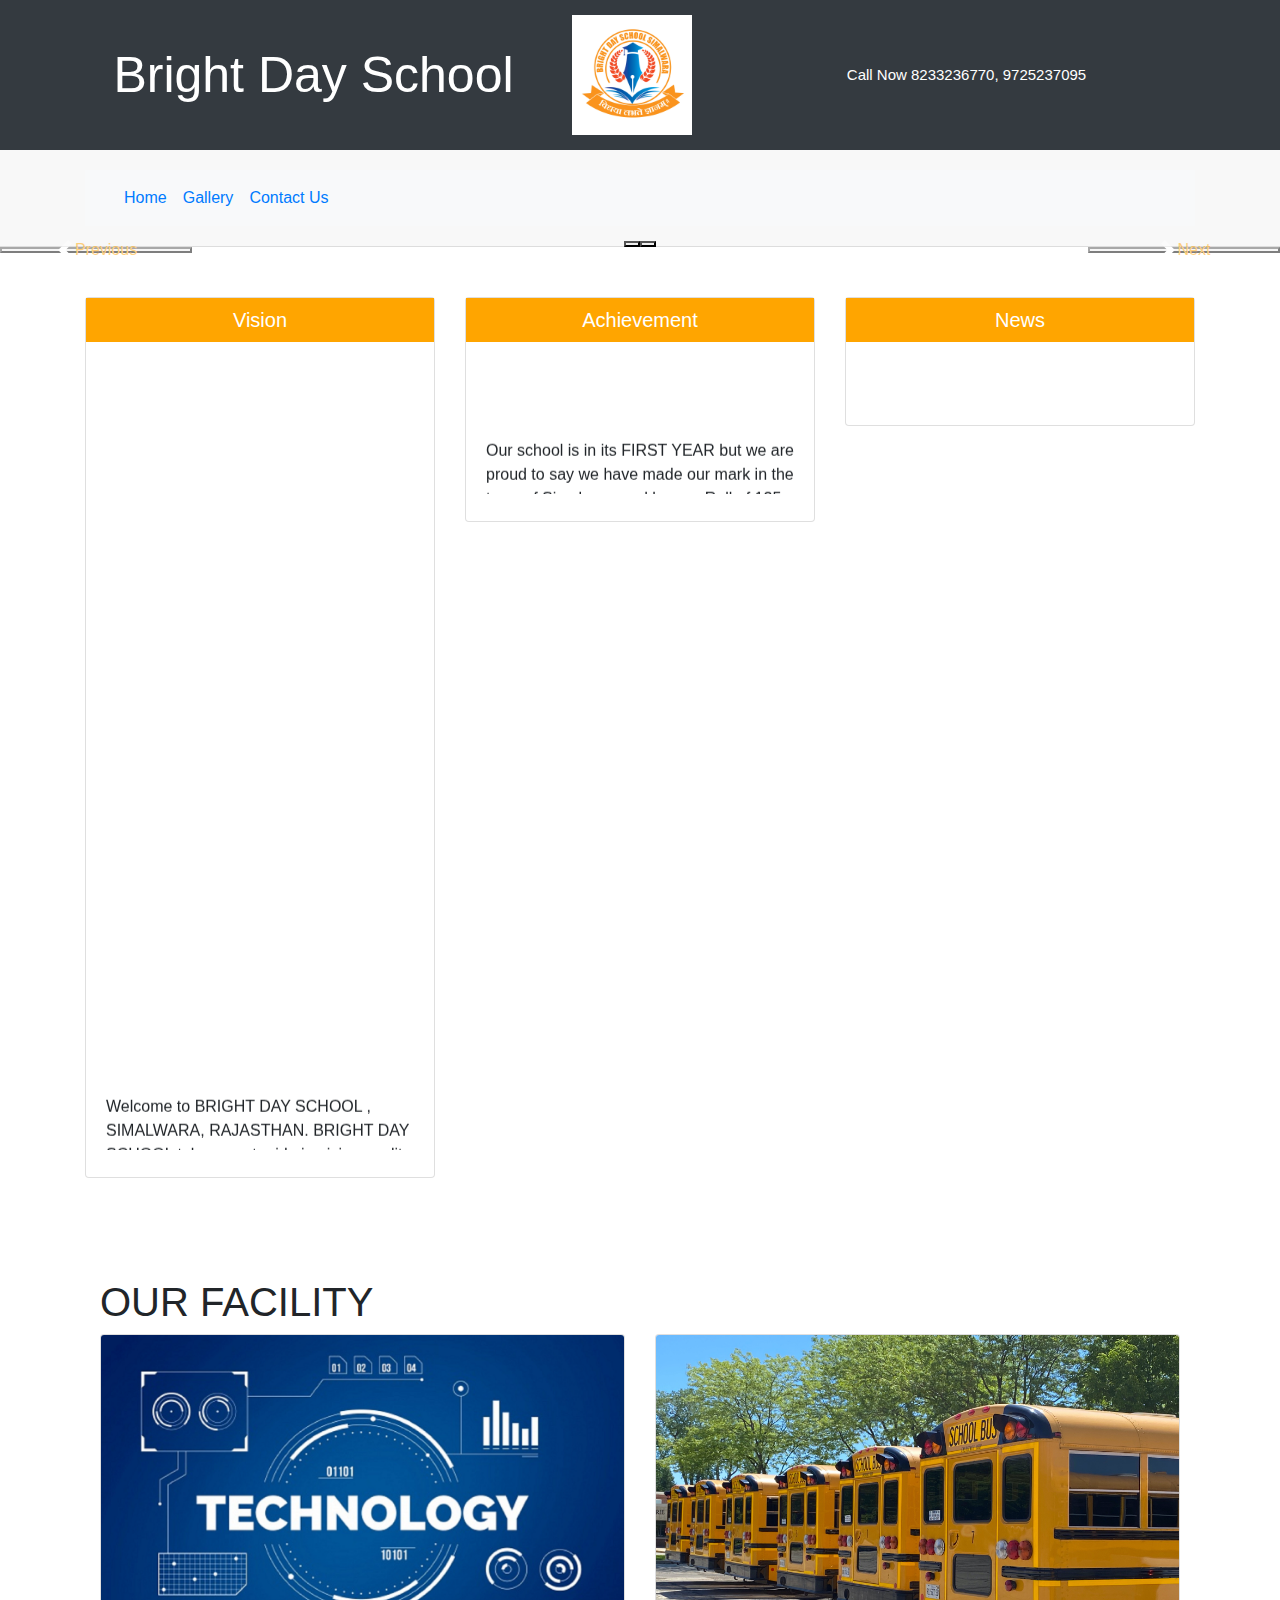
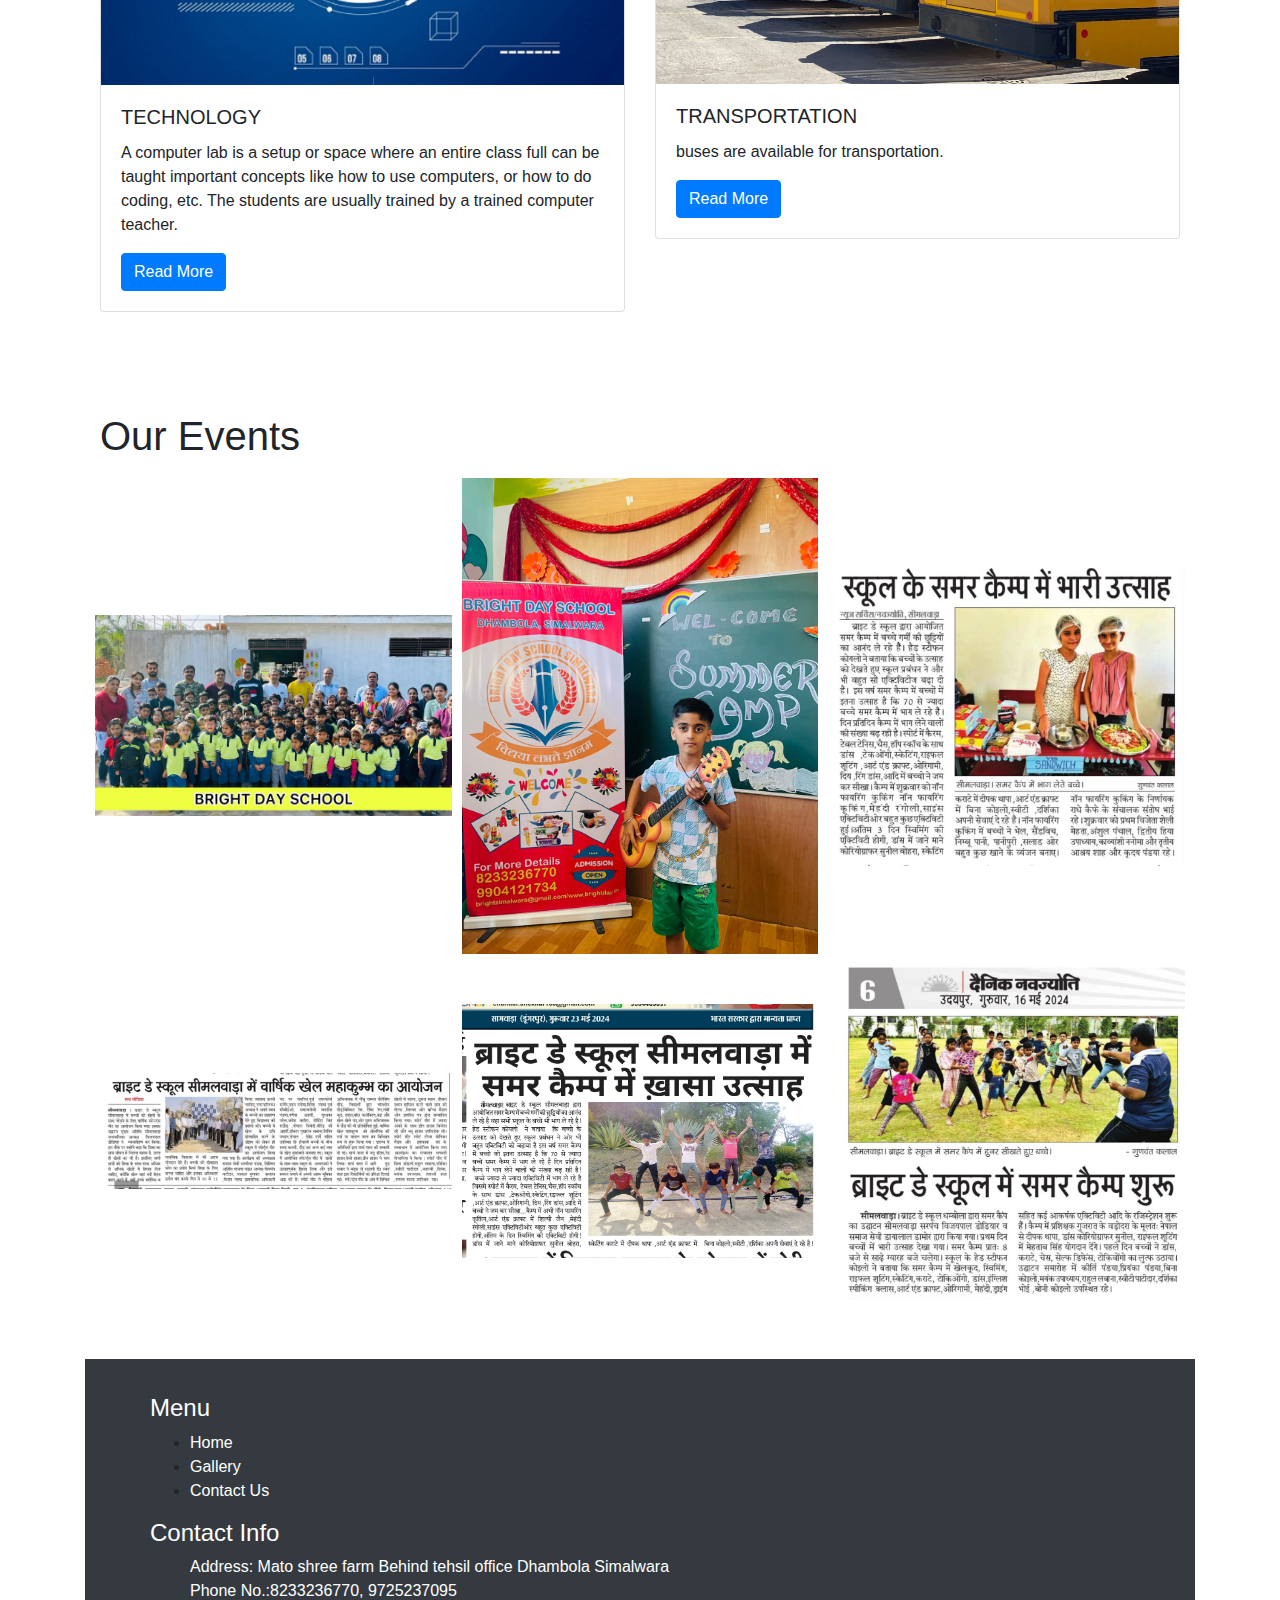
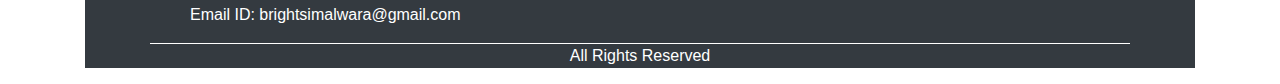
<file: index.html>
<!DOCTYPE html>
<html lang="en">
  <head>
    <meta charset="utf-8" />
    <meta name="viewport" content="width=device-width, initial-scale=1" />
    <title>Bright Day School</title>
     <link rel="stylesheet" href="https://stackpath.bootstrapcdn.com/bootstrap/4.5.2/css/bootstrap.min.css">
     <link rel="stylesheet" href="styles.css">
    <style>
      .top-header {
      padding: 10px 0;
    }
    .top-header h5 {
      margin: 0;
    }
    .top-header .navbar-brand img {
      max-width: 120px; /* Constrains the logo width */
      height: auto;
    }
    @media (max-width: 767px) {
      .top-header .col {
        text-align: center;
        margin-bottom: 10px;
      }
      .top-header .col h5 {
        font-size: 20px;
      }
    }
      span {
        color: orange;
      }
     
      .notice-sction {
        padding-top: 50px;
        padding-bottom: 50px;
      }
      .our-facility-sction {
        padding-top: 50px;
        padding-bottom: 50px;
      }
      .staff-sction {
        padding-top: 50px;
        padding-bottom: 50px;
      }
      .notice {
        background-color: orange;
        color: #fff;
        text-align: center;
        padding: 10px;
      }
      .footer{
        padding-left: 35px;
    padding-right: 35px;
    padding-top: 35px;

      }
    </style>
  </head>
  <body>
  <div class="top-header bg-dark">
  <div class="container text-center">
    <div class="row align-items-center">
      <div class="col-md">
        <h5 style="color: #fff; font-size: 50px">Bright Day School</h5>
      </div>
      <div class="col-md-auto">
        <a class="navbar-brand" href="index.html">
          <img src="./Images/logo.jpg" alt="School Logo">
        </a>
      </div>
      <div class="col-md">
        <h5 style="color: #fff; font-size: 15px">Call Now 8233236770, 9725237095</h5>
      </div>
    </div>
  </div>
</div>


        
    <div class="header">
      <div class="container">
        <nav class="navbar navbar-expand-lg bg-light">
          <div class="container-fluid">
           
            <button
              class="navbar-toggler"
              type="button"
              data-bs-toggle="collapse"
              data-bs-target="#navbarNavDropdown"
              aria-controls="navbarNavDropdown"
              aria-expanded="false"
              aria-label="Toggle navigation"
            >
              <span class="navbar-toggler-icon"></span>
            </button>
            <div class="collapse navbar-collapse" id="navbarNavDropdown">
              <ul class="navbar-nav">
                <li class="nav-item">
                  <a class="nav-link active" aria-current="page" href="index.html"
                    >Home</a
                  >
                </li>
               
                <li class="nav-item">
                  <a class="nav-link" href="gallery.html">Gallery</a>
                </li>
               

               
                <li class="nav-item">
                  <a class="nav-link" href="contact-us.html">Contact Us</a>
                </li>
               
              </ul>
            </div>
          </div>
        </nav>
      </div>
    </div>

    <div class="main-slider">
      <div
        id="carouselExampleIndicators"
        class="carousel slide"
        data-bs-ride="true"
        data-bs-interval="4000"
      >
        <div class="carousel-indicators">
          <button
            type="button"
            data-bs-target="#carouselExampleIndicators"
            data-bs-slide-to="0"
            class="active"
            aria-current="true"
            aria-label="Slide 1"
          ></button>
          <button
            type="button"
            data-bs-target="#carouselExampleIndicators"
            data-bs-slide-to="1"
            aria-label="Slide 2"
          ></button>
        </div>
    
        <button
          class="carousel-control-prev"
          type="button"
          data-bs-target="#carouselExampleIndicators"
          data-bs-slide="prev"
        >
          <span class="carousel-control-prev-icon" aria-hidden="true"></span>
          <span class="visually-hidden">Previous</span>
        </button>
        <button
          class="carousel-control-next"
          type="button"
          data-bs-target="#carouselExampleIndicators"
          data-bs-slide="next"
        >
          <span class="carousel-control-next-icon" aria-hidden="true"></span>
          <span class="visually-hidden">Next</span>
        </button>
      </div>
    </div>

    <div class="notice-sction">
      <div class="container">
        <div class="row">
          <div class="col">
            <div class="card" style="width: 100%">
              <h5 class="card-title notice">Vision</h5>
              <div class="card-body">
                <marquee direction="up">
                  <p class="card-text">
                   Welcome to BRIGHT DAY SCHOOL , SIMALWARA, RAJASTHAN.
BRIGHT DAY SCHOOL takes great pride in giving quality education,and especially putting its heart and soul in improvising the standard of ENGLISH in our students. Our dedicated and professional staff leave no stone unturned to provide the BEST HOLISTIC EDUCATION confirming that each and every child makes progress in their learning process.

                  </p>
                  <p class="card-text">
                  We are one of the 15 to 20 schools serving the rural area and giving our best for the upliftment of the children in our area.
We currently run classes from Play School to 5th Grade though we have permission uptil Grade 8th.
We are situated in an all green environment with open play grounds and gardens  around. Our classrooms are big and airy with the best ventilation. Besides classrooms , we can also boast of a library with books on a variety of topics and well equiped Science and Computer labs. A huge swimming pool is another attraction of BRIGHT DAY SCHOOL
                  </p>
                  <p class="card-text">
                    Our motto is
Commitment towards our students, zero tolerance in quality,
And Excellence  in all we do.
For a BRIGHT AND SECURE FUTURE OF YOUR CHILD 
Do visit our school once .
Looking forward to meet you.
                  </p>
                </marquee>
              </div>
            </div>
          </div>

          <div class="col">
            <div class="card" style="width: 100%">
              <h5 class="card-title notice">Achievement</h5>
              <div class="card-body">
                <marquee direction="up">
                  <p class="card-text">
                   Our school is in its FIRST YEAR but we are proud to say we have made our mark in the town of Simalwara and have a Roll of 125 + Students with more coming in our Mid Term Admission process.
                  </p>
                
                </marquee>
              </div>
            </div>
          </div>

          <div class="col">
            <div class="card" style="width: 100%">
              <h5 class="card-title notice">News</h5>
              <div class="card-body">
                <marquee direction="up">
                  <p class="card-text">
                    Admissions are open for the 2024 session
                  </p>
                  
                </marquee>
              </div>
            </div>
          </div>
        </div>
      </div>
    </div>

    <div class="about-us-sction">
      <div class="container">
        <div class="row">
          <div class="col">
         

    <div class="our-facility-sction">
      <div class="container">
        <div class="row">
          <div class="col-md-12">
            <h1>OUR FACILITY</h1>
          </div>

          <div class="col">
            <div class="card" style="width: 100%">
              <img
                src="./Images/TECHNOLOGY.jpeg"
                class="card-img-top"
                alt="..."
              />
              <div class="card-body">
                <h5 class="card-title">TECHNOLOGY</h5>
                <p class="card-text">
                  A computer lab is a setup or space where an entire class full can be taught important concepts like how to use computers, or how to do coding, etc. The students are usually trained by a trained computer teacher.
                </p>
                <a href="#" class="btn btn-primary">Read More</a>
              </div>
            </div>
          </div>

          <div class="col">
            <div class="card" style="width: 100%">
              <img
                src="./Images/TRANSPORTATION.jpeg"
                class="card-img-top"
                alt="..."
              />
              <div class="card-body">
                <h5 class="card-title">TRANSPORTATION</h5>
                <p class="card-text">
                  buses are available for transportation.
                </p>
                <a href="#" class="btn btn-primary">Read More</a>
              </div>
            </div>
          </div>

          
        </div>
      </div>
    </div>

    <div class="staff-sction">
      <div class="container">
        <div class="row">
          <div class="col-md-12">
            <h1>Our Events</h1>
          </div>
          
        <div class="image-grid">
        <div class="image-item"><img src="./Images/event1.jpg" alt="Image 1"></div>
        <div class="image-item"><img src="./Images/event2.jpg" alt="Image 2"></div>
        <div class="image-item"><img src="./Images/event3.jpg" alt="Image 3"></div>
        <div class="image-item"><img src="./Images/event4.jpg" alt="Image 4"></div>
        <div class="image-item"><img src="./Images/event5.jpg" alt="Image 5"></div>
        <div class="image-item"><img src="./Images/event6.jpg" alt="Image 6"></div>
    </div>

         
        </div>
      </div>
    </div>

    <div class="footer bg-dark">
      <div class="container">
        
          <div class="col">
            <h4 class="text-white">Menu</h4>
            <ul>
              <li><a class="text-white" href="#">Home</a></li>
          
              <li><a class="text-white" href="#">Gallery</a></li>
        
              <li><a class="text-white" href="#">Contact Us</a></li>
            </ul>
          </div>

          <div class="col">
            <h4 class="text-white">Contact Info</h4>
            <ul style="list-style-type: none;">
              <li class="text-white">Address: Mato shree farm Behind tehsil office Dhambola Simalwara</li>
              <li class="text-white">Phone No.:8233236770, 9725237095 </li>
              <li class="text-white">Email ID: brightsimalwara@gmail.com</li>
            </ul>
          </div>
          <div class="col-md-12 text-center">
            <p style="
            border-top: 1px solid #fff;color:#fff;
        ">All Rights Reserved</p>
          </div>
        </div>
      </div>
    </div>
    <script
      src="https://cdn.jsdelivr.net/npm/bootstrap@5.2.1/dist/js/bootstrap.bundle.min.js"
      integrity="sha384-u1OknCvxWvY5kfmNBILK2hRnQC3Pr17a+RTT6rIHI7NnikvbZlHgTPOOmMi466C8"
      crossorigin="anonymous"
    ></script>
          <script src="https://code.jquery.com/jquery-3.5.1.slim.min.js"></script>
<script src="https://cdn.jsdelivr.net/npm/@popperjs/core@2.9.3/dist/umd/popper.min.js"></script>
<script src="https://stackpath.bootstrapcdn.com/bootstrap/4.5.2/js/bootstrap.min.js"></script>
  </body>
</html>
</file>
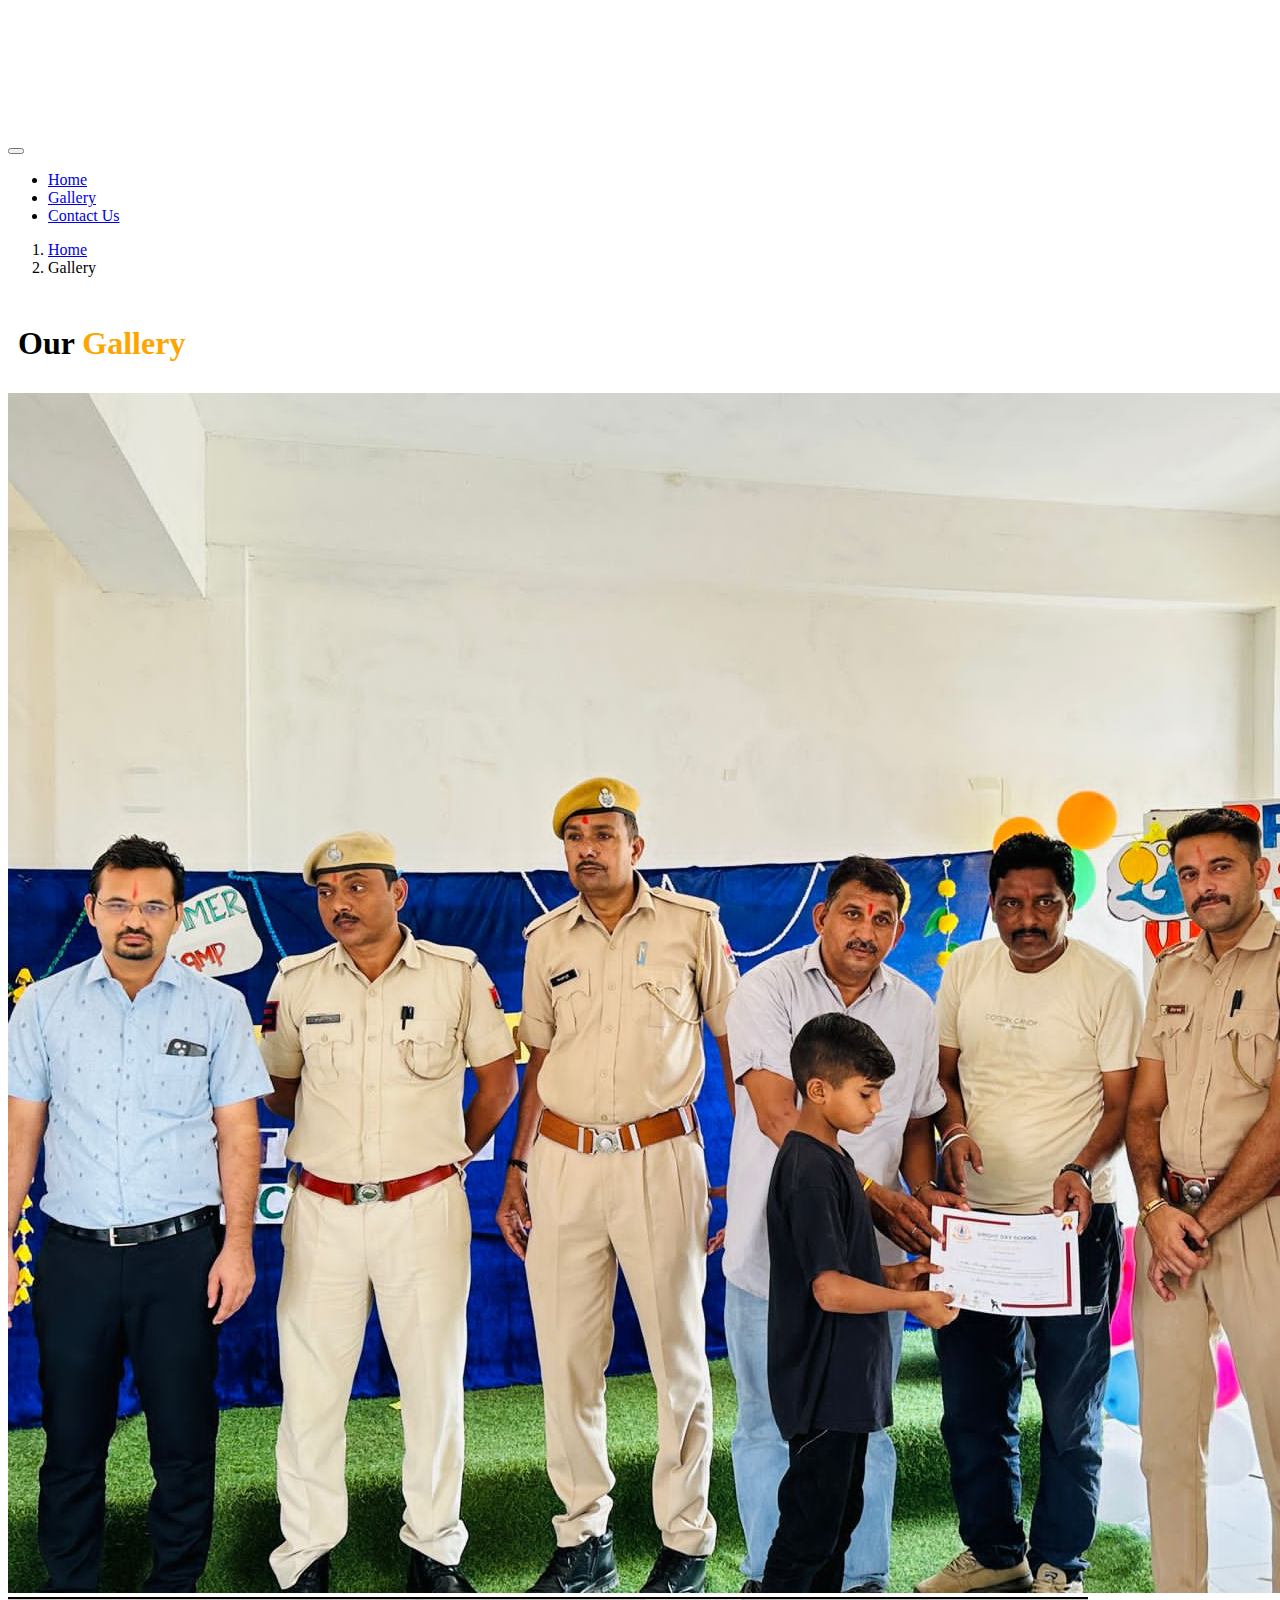
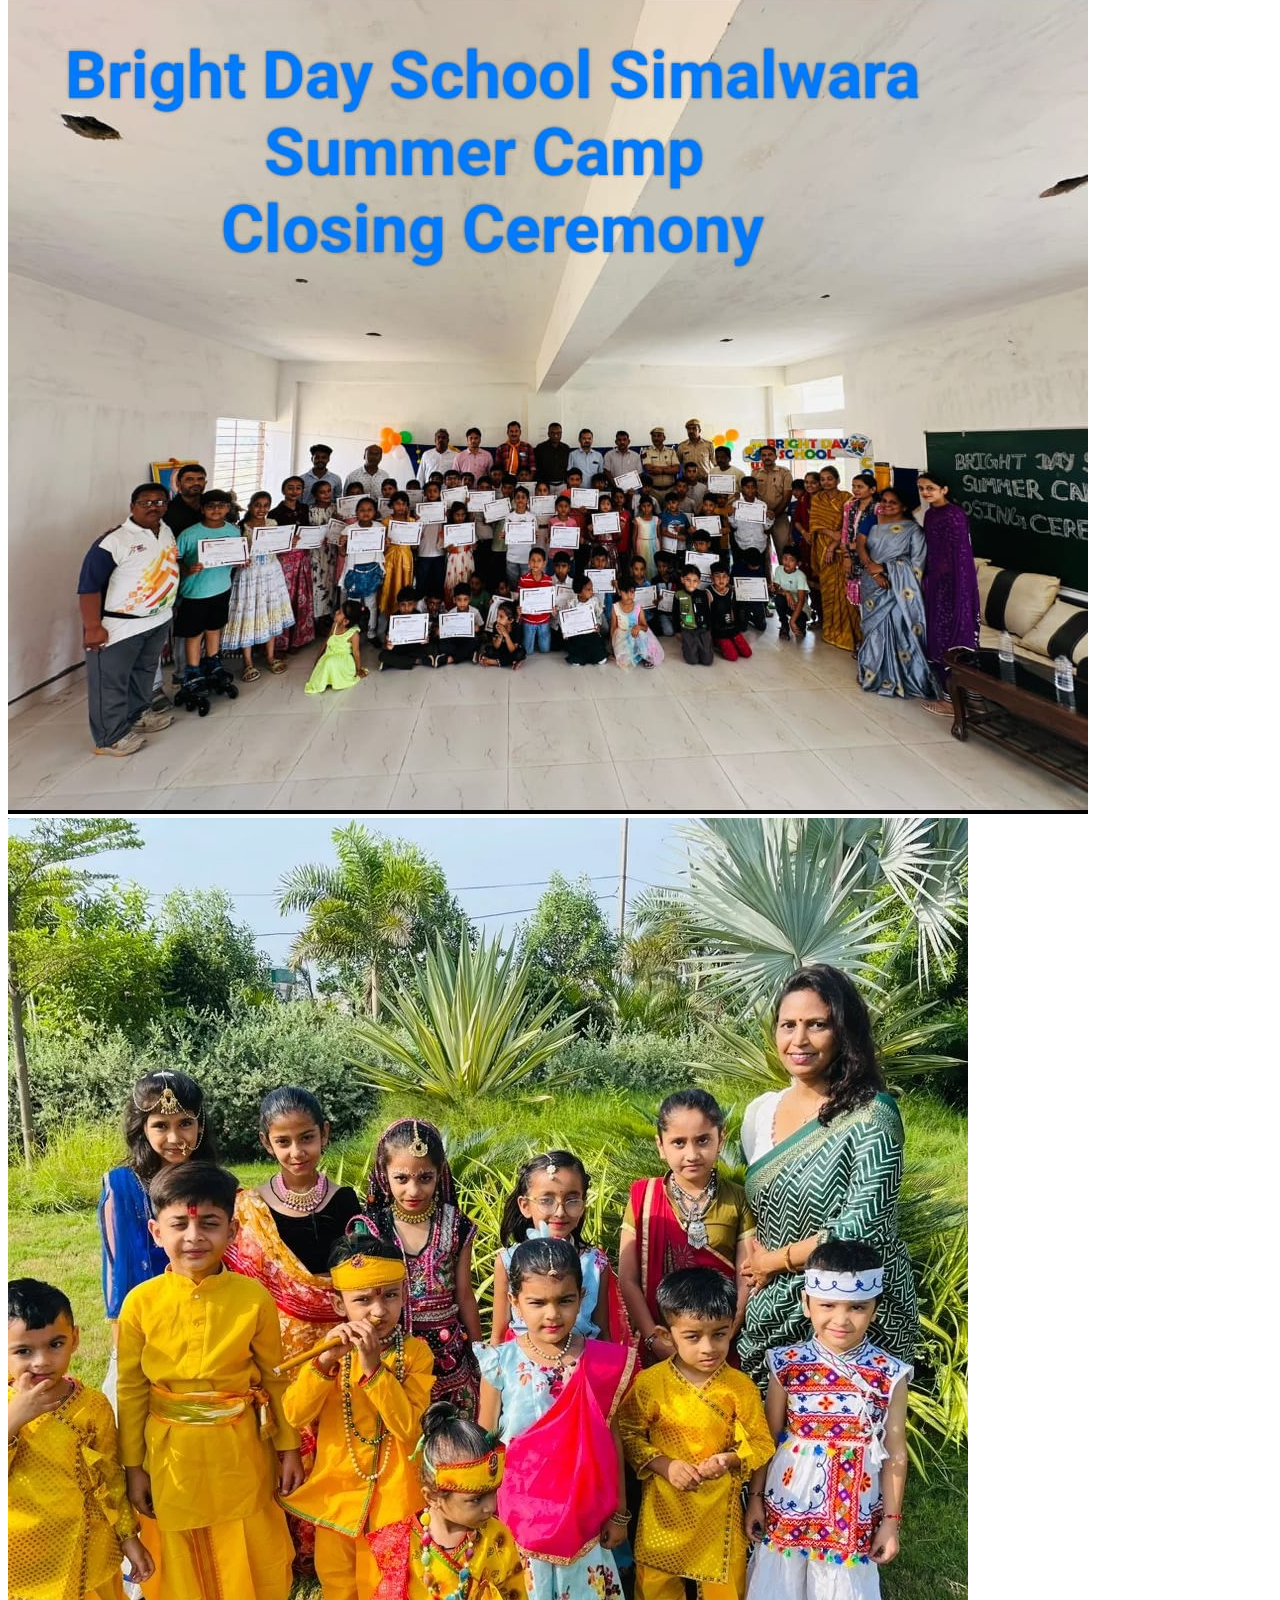
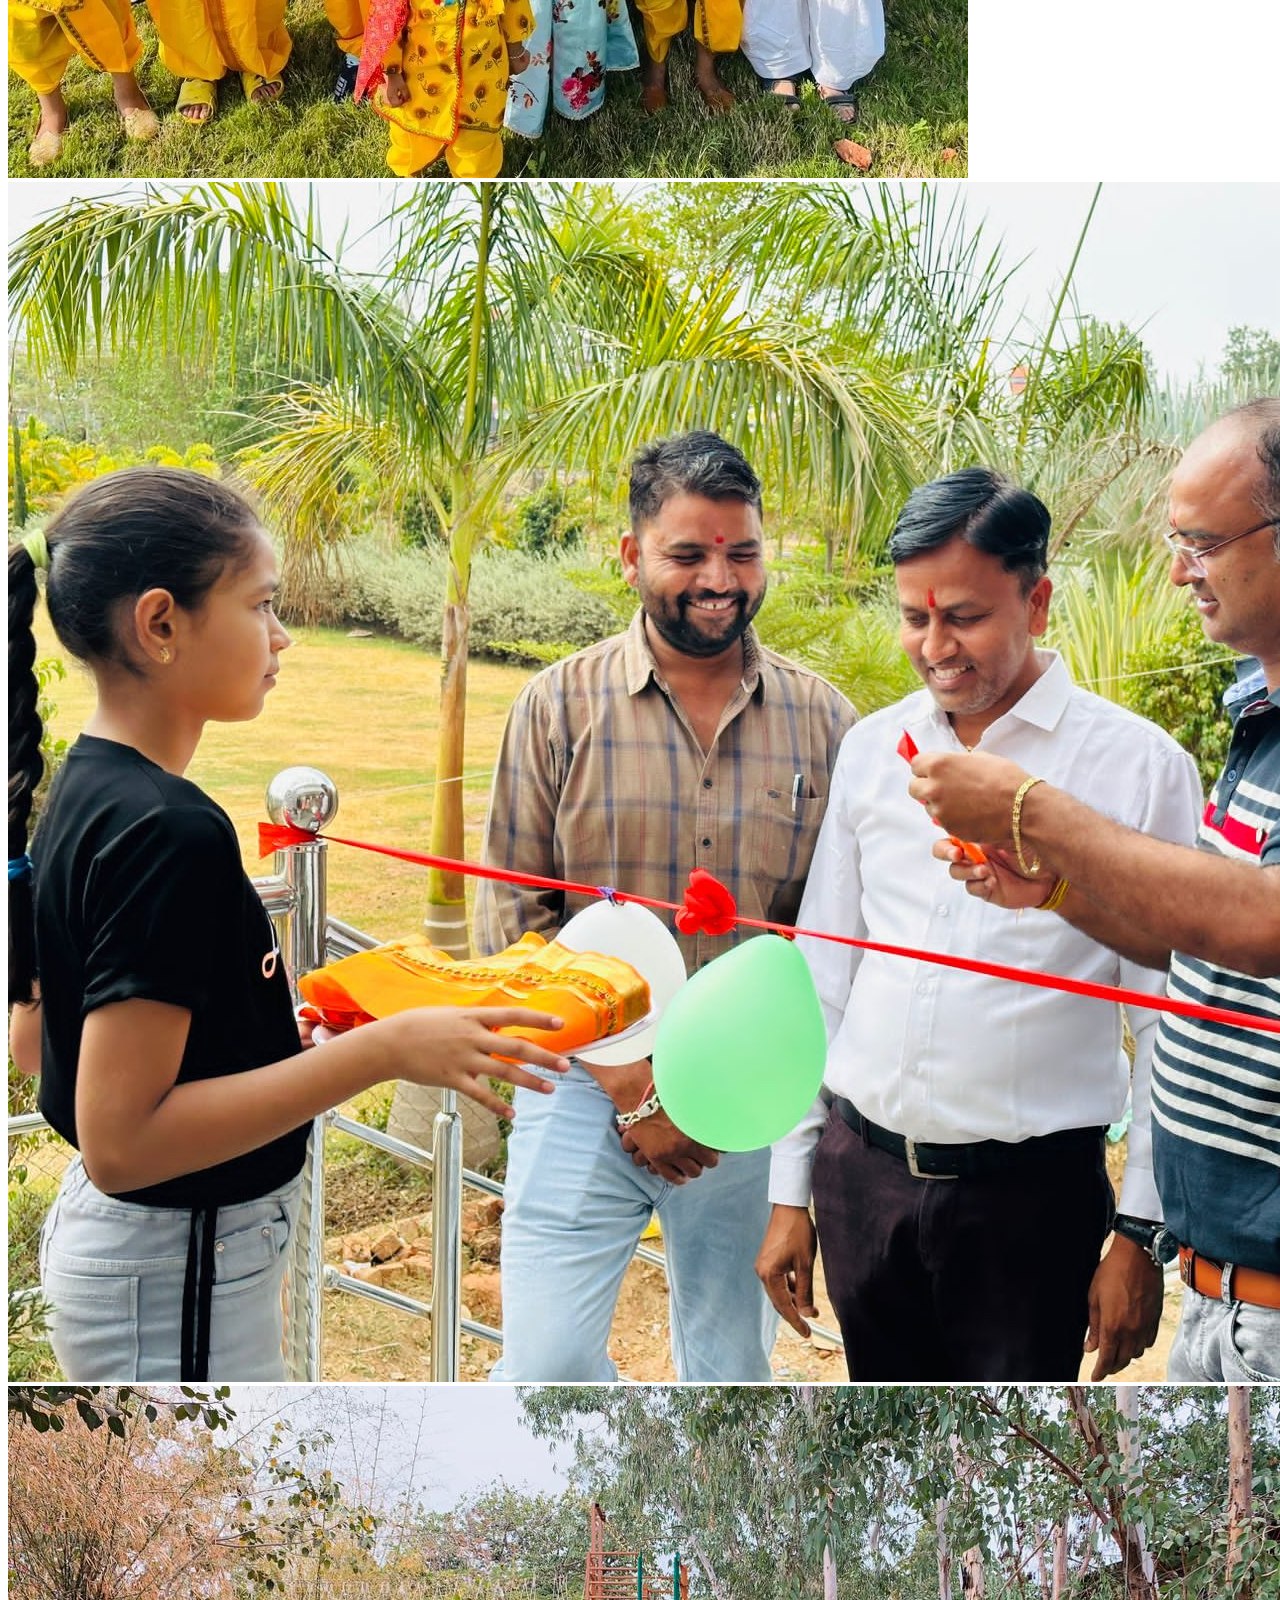
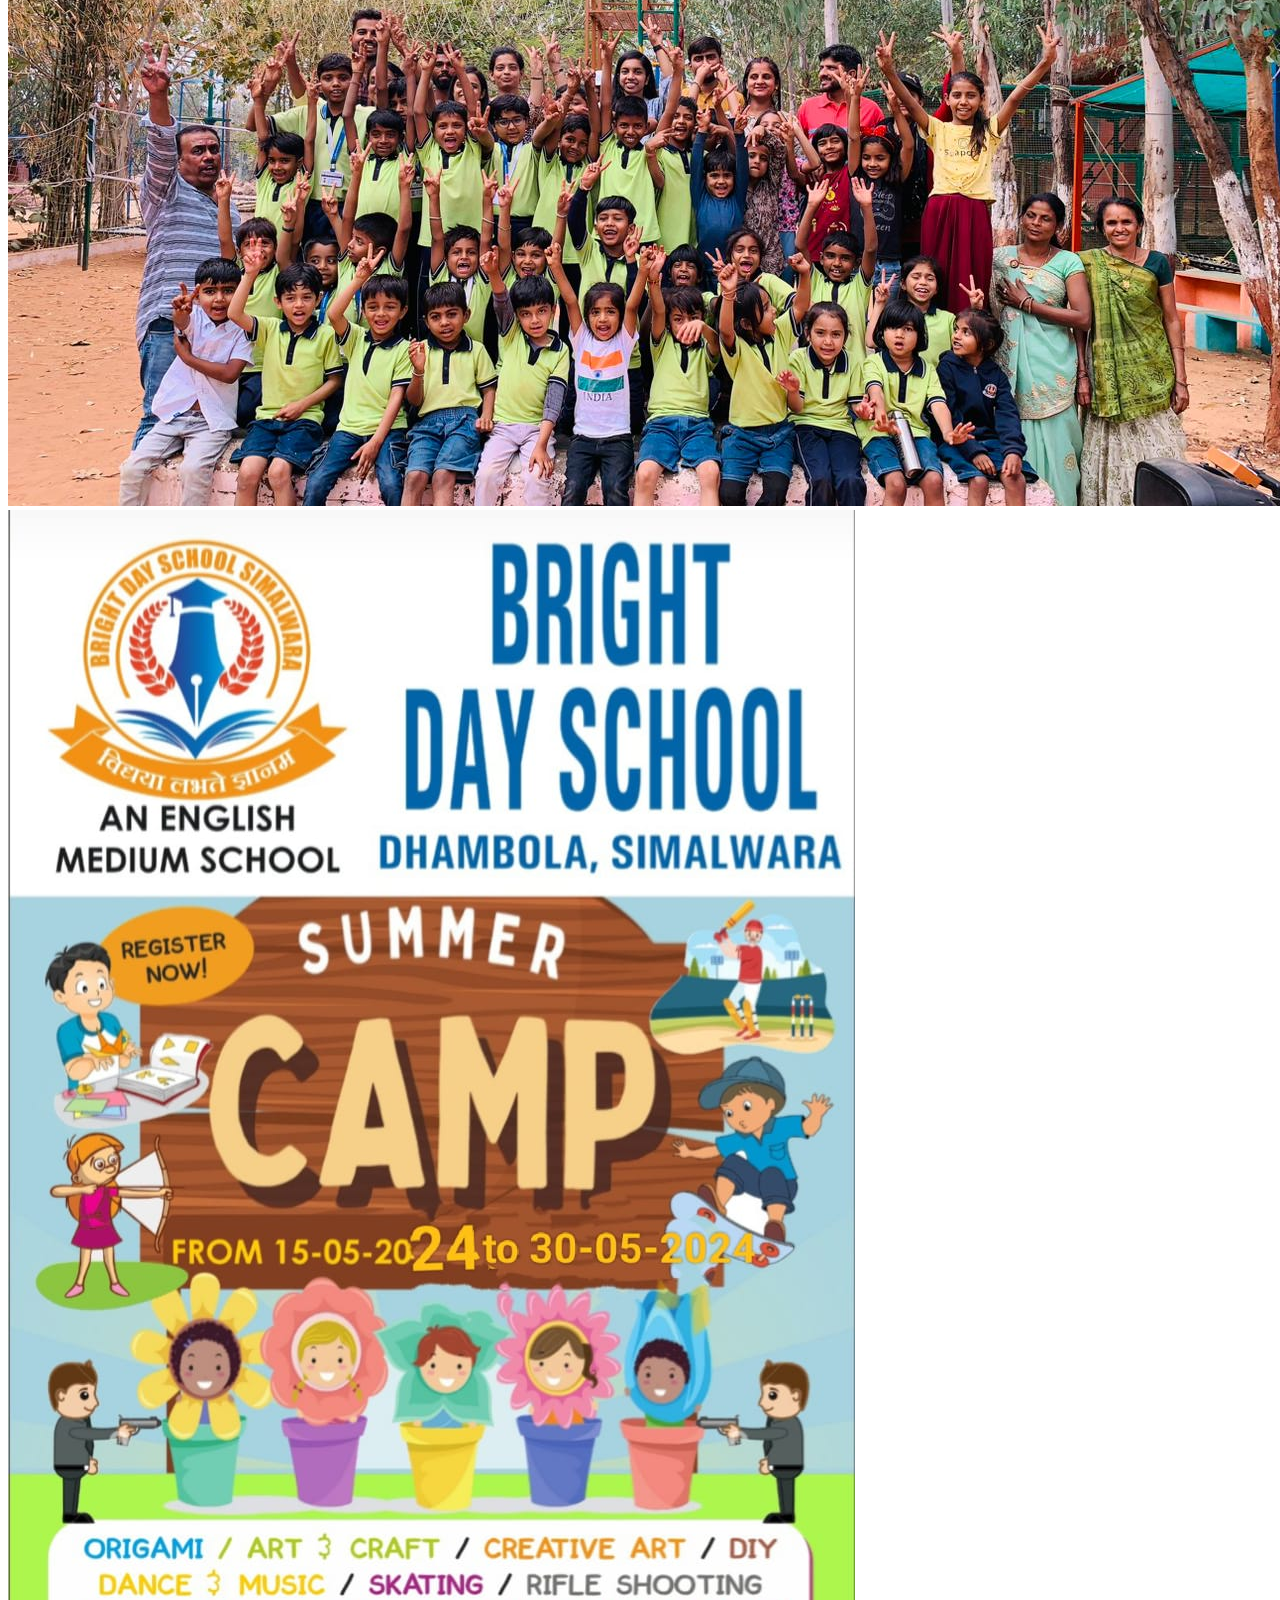
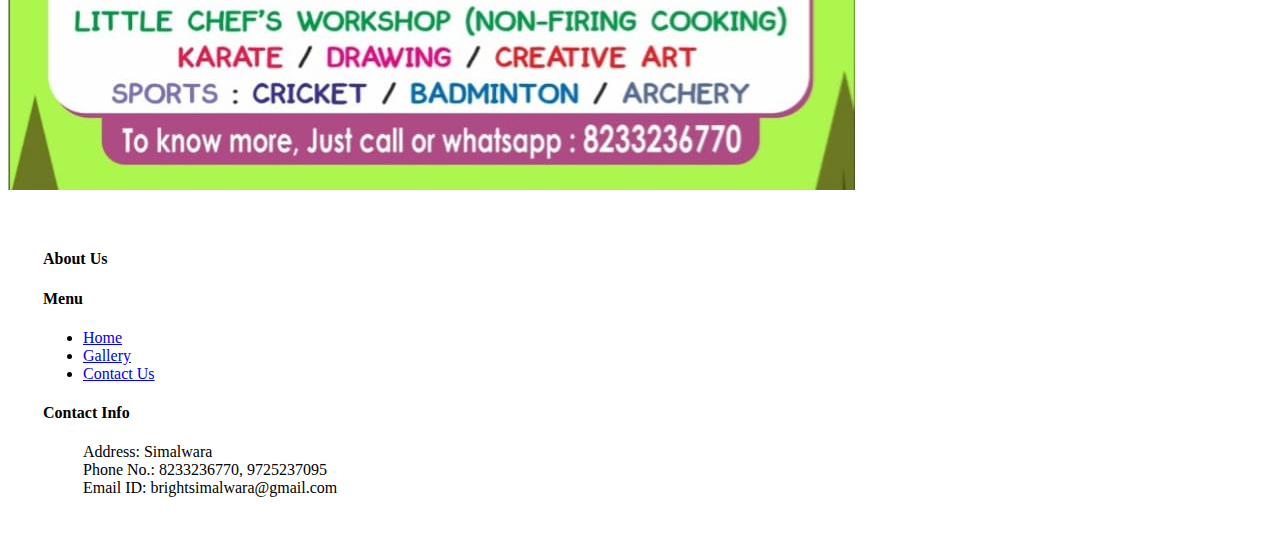
<file: gallery.html>
<!DOCTYPE html>
<html lang="en">
  <head>
    <meta charset="utf-8" />
    <meta name="viewport" content="width=device-width, initial-scale=1" />
    <title>BrightDay School</title>
    <link
      href="https://cdn.jsdelivr.net/npm/bootstrap@5.2.1/dist/css/bootstrap.min.css"
      rel="stylesheet"
      integrity="sha384-iYQeCzEYFbKjA/T2uDLTpkwGzCiq6soy8tYaI1GyVh/UjpbCx/TYkiZhlZB6+fzT"
      crossorigin="anonymous"
    />
    <style>
        span {
          color: orange;
        }
        .top-header {
          padding: 10px;
        }
        .notice-sction {
          padding-top: 50px;
          padding-bottom: 50px;
        }
        .our-facility-sction {
          padding-top: 50px;
          padding-bottom: 50px;
        }
        .staff-sction {
          padding-top: 50px;
          padding-bottom: 50px;
        }
        .notice {
          background-color: orange;
          color: #fff;
          text-align: center;
          padding: 10px;
        }
        .footer{
          padding-left: 35px;
      padding-right: 35px;
      padding-top: 35px;
  
        }
      </style>
  </head>
  <body>
    <div class="top-header bg-dark">
        <div class="container text-center">
          <div class="row">
            <div class="col">
              <h5 style="color: #fff; font-size: 15px">
                BrightDay School
              </h5>
            </div>
            <div class="col">
              <h5 style="color: #fff; font-size: 15px">Call Now 8233236770, 9725237095</h5>
            </div>
          </div>
        </div>
      </div>
      <div class="header">
        <div class="container">
          <nav class="navbar navbar-expand-lg bg-light">
            <div class="container-fluid">
              <a class="navbar-brand" href="index.html">
              </a>
              <button
                class="navbar-toggler"
                type="button"
                data-bs-toggle="collapse"
                data-bs-target="#navbarNavDropdown"
                aria-controls="navbarNavDropdown"
                aria-expanded="false"
                aria-label="Toggle navigation"
              >
                <span class="navbar-toggler-icon"></span>
              </button>
              <div class="collapse navbar-collapse" id="navbarNavDropdown">
                <ul class="navbar-nav">
                  <li class="nav-item">
                    <a class="nav-link active" aria-current="page" href="index.html"
                      >Home</a
                    >
                  </li>
                 
                  <li class="nav-item">
                    <a class="nav-link" href="gallery.html">Gallery</a>
                  </li>
                 
                  <li class="nav-item">
                    <a class="nav-link" href="contact-us.html">Contact Us</a>
                  </li>
                 
                </ul>
              </div>
            </div>
          </nav>
        </div>
      </div>

      <div class="container">
        <nav style="--bs-breadcrumb-divider: url(&#34;data:image/svg+xml,%3Csvg xmlns='http://www.w3.org/2000/svg' width='8' height='8'%3E%3Cpath d='M2.5 0L1 1.5 3.5 4 1 6.5 2.5 8l4-4-4-4z' fill='%236c757d'/%3E%3C/svg%3E&#34;);" aria-label="breadcrumb">
            <ol class="breadcrumb">
              <li class="breadcrumb-item"><a href="#">Home</a></li>
              <li class="breadcrumb-item active" aria-current="page">Gallery</li>
            </ol>
          </nav>
      </div>
      <div class="about-us-sction">
        <div class="container">
          <div class="row">
            <div class="col-md-12 text-center" style="padding: 10px;">
              <h1>Our <span>Gallery</span></h1>
            </div>
            <div class="col-md-4">
         <img src="./Images/gallery.jpg" class="img-fluid" alt="gallery" />
            </div>
            <div class="col-md-4">
              <img src="./Images/gallery1.jpg" class="img-fluid" alt="gallery" />
                 </div>
                 <div class="col-md-4">
                  <img src="./Images/gallery2.jpg" class="img-fluid" alt="gallery" />
                     </div>
                     <div class="col-md-4">
                      <img src="./Images/gallery3.jpg" class="img-fluid" alt="gallery" />
                         </div>
                         <div class="col-md-4">
                          <img src="./Images/gallery4.jpg" class="img-fluid" alt="gallery" />
                             </div>
                             <div class="col-md-4">
                              <img src="./Images/gallery5.jpg" class="img-fluid" alt="gallery" />
                                 </div>
          
          </div>
        </div>
      </div>
    
  
      <div class="footer bg-dark">
        <div class="container">
          <div class="row">
            <div class="col">
              <h4 class="text-white">About Us</h4>
              
            </div>
            <div class="col">
              <h4 class="text-white">Menu</h4>
              <ul>
                <li><a class="text-white" href="#">Home</a></li>
                
                <li><a class="text-white" href="#">Gallery</a></li>
               
                <li><a class="text-white" href="#">Contact Us</a></li>
              </ul>
            </div>
  
            <div class="col">
              <h4 class="text-white">Contact Info</h4>
              <ul style="list-style-type: none;">
                <li class="text-white">Address: Simalwara</li>
              <li class="text-white">Phone No.: 8233236770, 9725237095</li>
              <li class="text-white">Email ID: brightsimalwara@gmail.com</li>
              </ul>
            </div>
            <div class="col-md-12 text-center">
              <p style="
              border-top: 1px solid #fff;color:#fff;
          ">All Rights Reserved</p>
            </div>
          </div>
        </div>
      </div>    
    <script
      src="https://cdn.jsdelivr.net/npm/bootstrap@5.2.1/dist/js/bootstrap.bundle.min.js"
      integrity="sha384-u1OknCvxWvY5kfmNBILK2hRnQC3Pr17a+RTT6rIHI7NnikvbZlHgTPOOmMi466C8"
      crossorigin="anonymous"
    ></script>
  </body>
</html>
</file>
<file: styles.css>
/* styles.css */
body {
    font-family: Arial, sans-serif;
    margin: 0;
    padding: 0;
}
.header {
    display: flex;
    justify-content: space-between;
    align-items: center;
    padding: 20px;
    background-color: #f8f8f8;
    border-bottom: 1px solid #ddd;
}

.header-item {
    flex: 1;
    text-align: center;
}

.header-item.logo img {
    max-height: 50px; /* Adjust based on your logo size */
}

.header-item.school-name {
    flex: 2; /* Makes the school name section wider */
}

.header-item.contact {
    text-align: right;
}


.image-grid {
    display: grid;
    grid-template-columns: repeat(3, 1fr); /* 3 equal columns */
    gap: 10px; /* Space between images */
    padding: 10px;
}

.image-item {
    display: flex;
    justify-content: center;
    align-items: center;
    overflow: hidden;
}

.image-item img {
    width: 100%; /* Responsive width */
    height: auto; /* Maintain aspect ratio */
    display: block; /* Remove default inline space */
    object-fit: cover; /* Cover the container */
}
</file>
